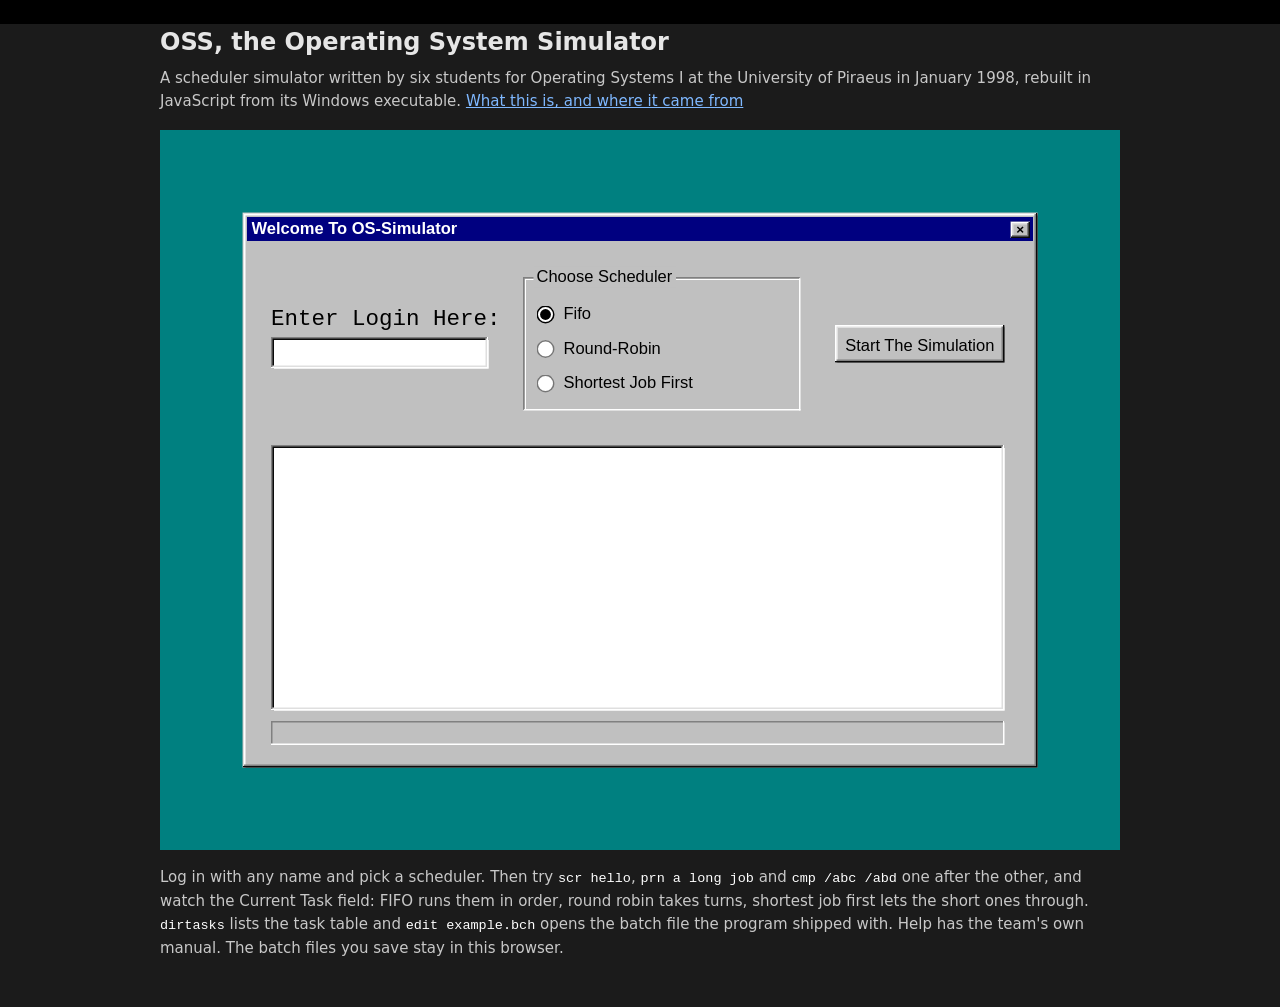
<file: src/index.html>
<!doctype html>
<meta charset="utf-8">
<title>OSS, the Operating System Simulator — Vassilios Karakoidas</title>
<meta name="viewport" content="width=device-width, initial-scale=1">
<meta name="description" content="OSS, a 1998 university operating-systems simulator written in Delphi, reverse-engineered from its executable and running again in the browser: FIFO, round robin and shortest job first over a simulated screen, memory, disk and printer.">
<link rel="canonical" href="https://bkarak.wizhut.tech/software/oss">
<link rel="stylesheet" href="oss.css">

<!--
  The simulator on a page of its own. embed.html is the same desktop without this text, for the
  frame on /software/oss.
-->

<body class="page">
<div class="page-head">
  <h1>OSS, the Operating System Simulator</h1>
  <p>
    A scheduler simulator written by six students for Operating Systems I at the University of
    Piraeus in January 1998, rebuilt in JavaScript from its Windows executable.
    <a href="/software/oss">What this is, and where it came from</a>
  </p>
</div>

<div class="oss-stage page-stage" data-max-scale="1.5"></div>

<div class="page-foot">
  <p>
    Log in with any name and pick a scheduler. Then try <code>scr hello</code>,
    <code>prn a long job</code> and <code>cmp /abc /abd</code> one after the other, and watch
    the Current Task field: FIFO runs them in order, round robin takes turns, shortest job first
    lets the short ones through. <code>dirtasks</code> lists the task table and
    <code>edit example.bch</code> opens the batch file the program shipped with. Help has the
    team's own manual. The batch files you save stay in this browser.
  </p>
</div>

<script src="engine.js"></script>
<script src="help.js"></script>
<script src="oss.js"></script>
</body>
</file>
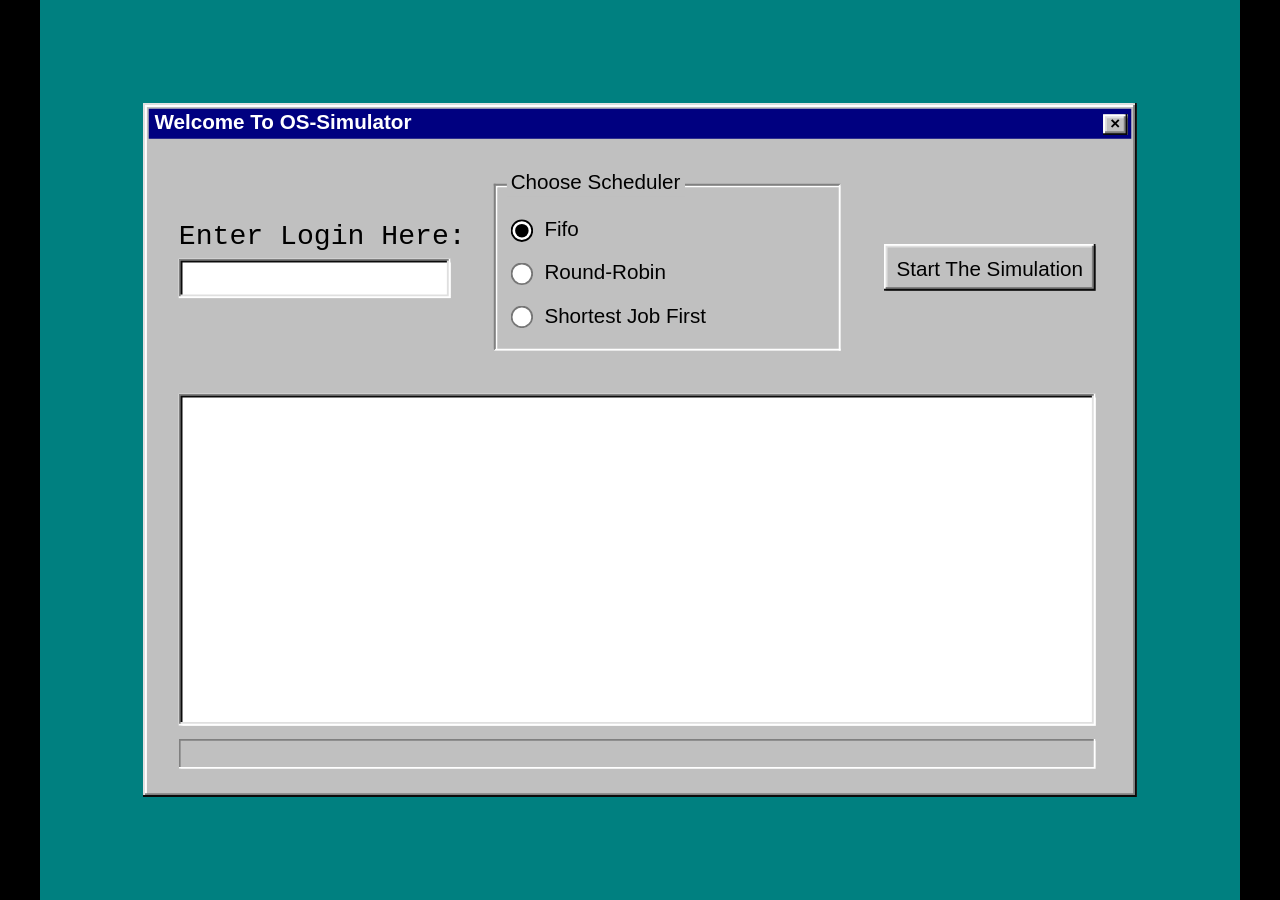
<file: src/embed.html>
<!doctype html>
<meta charset="utf-8">
<title>OSS, the Operating System Simulator</title>
<meta name="viewport" content="width=device-width, initial-scale=1">
<meta name="robots" content="noindex">
<link rel="stylesheet" href="oss.css">

<!--
  The bare desktop, framed on /software/oss. No heading and no instructions: the host page says
  those in its own voice. index.html is the same simulator with a page around it.
-->

<body class="embed">
<div class="oss-stage embed-stage"></div>
<script src="engine.js"></script>
<script src="help.js"></script>
<script src="oss.js"></script>
</body>
</file>
<file: src/oss.css>
/*
 * OSS on a 640x480 Windows 95 desktop. Every control on the four forms sits at the Left/Top/
 * Width/Height its Delphi form file gave it (oss.js reads them from FORMS), so this sheet only
 * has to say what a 1998 control looked like: grey faces, two-pixel bevels, MS Sans Serif 8pt.
 */
:root {
  --face: #c0c0c0;
  --light: #ffffff;
  --mid: #dfdfdf;
  --shadow: #808080;
  --dark: #0a0a0a;
  --title: #000080;
  --title-off: #808080;
  --desk: #008080;
  --ui: "MS Sans Serif", "Microsoft Sans Serif", Tahoma, Geneva, Verdana, sans-serif;
  --sys: "System", "MS Sans Serif", "Microsoft Sans Serif", Tahoma, Verdana, sans-serif;
  --term: "Terminal", "Fixedsys", "Lucida Console", "Courier New", monospace;
}

html, body {
  margin: 0;
  background: #000;
}

/* The frame the desktop is scaled into: the whole viewport in embed.html, a box in index.html. */
.oss-stage {
  position: relative;
  overflow: hidden;
  background: #000;
}

.oss-desktop {
  position: absolute;
  left: 0;
  top: 0;
  width: 640px;
  height: 480px;
  background: var(--desk);
  transform-origin: 0 0;
  font: 11px/1.25 var(--ui);
  color: #000;
  overflow: hidden;
  user-select: none;
  -webkit-user-select: none;
}

.oss-desktop * {
  box-sizing: border-box;
}

/* ------------------------------------------------------------------------------- windows */

.win {
  position: absolute;
  background: var(--face);
  padding: 3px;
  box-shadow: inset -1px -1px var(--dark), inset 1px 1px var(--mid), inset -2px -2px var(--shadow), inset 2px 2px var(--light);
}

.win[hidden] {
  display: none;
}

.win .caption {
  height: 16px;
  margin-bottom: 0;
  display: flex;
  align-items: center;
  padding: 0 2px 0 3px;
  background: var(--title-off);
  color: #c0c0c0;
  font-weight: bold;
  font-size: 11px;
  white-space: nowrap;
  overflow: hidden;
}

.win.active .caption {
  background: var(--title);
  color: #fff;
}

.win .caption span {
  flex: 1;
  overflow: hidden;
  text-overflow: ellipsis;
}

.win .caption .close {
  width: 13px;
  height: 11px;
  padding: 0;
  margin-left: 2px;
  font: bold 9px/9px var(--ui);
  min-width: 0;
}

.menubar {
  height: 19px;
  display: flex;
  align-items: stretch;
  padding: 0 0 1px;
  position: relative;
}

.menubar > .menu-top {
  padding: 2px 6px 0;
  cursor: default;
}

.menubar > .menu-top.open {
  box-shadow: inset 1px 1px var(--shadow), inset -1px -1px var(--light);
}

.menu-drop {
  position: absolute;
  z-index: 50;
  min-width: 120px;
  background: var(--face);
  padding: 3px;
  box-shadow: inset -1px -1px var(--dark), inset 1px 1px var(--mid), inset -2px -2px var(--shadow), inset 2px 2px var(--light);
}

.menu-drop .item {
  display: flex;
  justify-content: space-between;
  gap: 24px;
  padding: 2px 8px 2px 18px;
  white-space: nowrap;
  cursor: default;
}

.menu-drop .item:hover:not(.disabled) {
  background: var(--title);
  color: #fff;
}

.menu-drop .item.disabled {
  color: var(--shadow);
  text-shadow: 1px 1px var(--light);
}

.menu-drop .sep {
  margin: 3px 1px;
  border-top: 1px solid var(--shadow);
  border-bottom: 1px solid var(--light);
}

.client {
  position: relative;
}

.client > * {
  position: absolute;
}

/* ------------------------------------------------------------------------------ controls */

.oss-desktop button {
  font: 11px var(--ui);
  color: #000;
  background: var(--face);
  border: 0;
  padding: 0 4px;
  box-shadow: inset -1px -1px var(--dark), inset 1px 1px var(--light), inset -2px -2px var(--shadow), inset 2px 2px var(--mid);
  white-space: nowrap;
  overflow: hidden;
  cursor: default;
}

.oss-desktop button:active:not(:disabled) {
  box-shadow: inset 1px 1px var(--dark), inset -1px -1px var(--light), inset 2px 2px var(--shadow), inset -2px -2px var(--mid);
  padding: 2px 3px 0 5px;
}

.oss-desktop button:focus-visible,
.oss-desktop button:focus {
  outline: 1px dotted #000;
  outline-offset: -5px;
}

.oss-desktop button:disabled {
  color: var(--shadow);
  text-shadow: 1px 1px var(--light);
}

.oss-desktop u {
  text-decoration: underline;
}

.field,
.oss-desktop input[type="text"],
.oss-desktop textarea {
  font: 11px var(--ui);
  color: #000;
  background: #fff;
  border: 0;
  margin: 0;
  padding: 3px 4px;
  box-shadow: inset -1px -1px var(--light), inset 1px 1px var(--shadow), inset -2px -2px var(--mid), inset 2px 2px var(--dark);
  outline: none;
  user-select: text;
  -webkit-user-select: text;
  border-radius: 0;
}

.oss-desktop input[readonly] {
  cursor: default;
}

.oss-desktop textarea,
.memo {
  resize: none;
  white-space: pre-wrap;
  overflow-y: scroll;
  overflow-x: hidden;
  padding: 2px 4px;
}

.memo {
  background: #fff;
  box-shadow: inset -1px -1px var(--light), inset 1px 1px var(--shadow), inset -2px -2px var(--mid), inset 2px 2px var(--dark);
  user-select: text;
  -webkit-user-select: text;
}

.memo div {
  min-height: 1.25em;
  overflow-wrap: anywhere;
}

/* Windows 95 scroll bars, near enough: grey buttons on a dithered track. */
.memo::-webkit-scrollbar,
.oss-desktop textarea::-webkit-scrollbar {
  width: 16px;
  height: 16px;
}

.memo::-webkit-scrollbar-track,
.oss-desktop textarea::-webkit-scrollbar-track {
  background-color: #dfdfdf;
  background-image: repeating-conic-gradient(#c0c0c0 0 25%, #fff 0 50%);
  background-size: 2px 2px;
}

.memo::-webkit-scrollbar-thumb,
.oss-desktop textarea::-webkit-scrollbar-thumb {
  background: var(--face);
  box-shadow: inset -1px -1px var(--dark), inset 1px 1px var(--mid), inset -2px -2px var(--shadow), inset 2px 2px var(--light);
}

.memo::-webkit-scrollbar-button:single-button,
.oss-desktop textarea::-webkit-scrollbar-button:single-button {
  display: block;
  height: 16px;
  width: 16px;
  background-color: var(--face);
  box-shadow: inset -1px -1px var(--dark), inset 1px 1px var(--mid), inset -2px -2px var(--shadow), inset 2px 2px var(--light);
  background-repeat: no-repeat;
  background-position: center;
}

.memo::-webkit-scrollbar-button:single-button:vertical:decrement,
.oss-desktop textarea::-webkit-scrollbar-button:single-button:vertical:decrement {
  background-image: url("data:image/svg+xml,%3Csvg xmlns='http://www.w3.org/2000/svg' width='7' height='4'%3E%3Cpath d='M3 0h1v1h1v1h1v1h1v1H0V3h1V2h1V1h1z'/%3E%3C/svg%3E");
}

.memo::-webkit-scrollbar-button:single-button:vertical:increment,
.oss-desktop textarea::-webkit-scrollbar-button:single-button:vertical:increment {
  background-image: url("data:image/svg+xml,%3Csvg xmlns='http://www.w3.org/2000/svg' width='7' height='4'%3E%3Cpath d='M0 0h7v1H6v1H5v1H4v1H3V3H2V2H1V1H0z'/%3E%3C/svg%3E");
}

.memo::-webkit-scrollbar-corner,
.oss-desktop textarea::-webkit-scrollbar-corner {
  background: var(--face);
}

.label {
  white-space: nowrap;
}

.label.sys {
  font: bold 12px var(--sys);
  text-decoration: underline;
}

.label.plain {
  font: 13px var(--sys);
}

.label.term {
  font: 15px var(--term);
}

/* TBevel: bsLowered draws a sunken rectangle, bsRaised a raised one. */
.bevel {
  border: 1px solid;
  border-color: var(--shadow) var(--light) var(--light) var(--shadow);
  pointer-events: none;
}

.bevel.raised {
  border-color: var(--light) var(--shadow) var(--shadow) var(--light);
}

.groupbox {
  border: 1px solid;
  border-color: var(--shadow) var(--light) var(--light) var(--shadow);
  box-shadow: inset 1px 1px var(--light), 1px 1px var(--shadow) inset;
}

.groupbox legend,
.groupbox .legend {
  position: absolute;
  top: -8px;
  left: 6px;
  padding: 0 2px;
  background: var(--face);
}

.groupbox label {
  position: absolute;
  left: 8px;
  display: flex;
  align-items: center;
  gap: 6px;
  white-space: nowrap;
}

.groupbox input[type="radio"] {
  margin: 0;
  width: 12px;
  height: 12px;
  accent-color: #000;
}

.progress {
  background: var(--face);
  box-shadow: inset -1px -1px var(--light), inset 1px 1px var(--shadow);
  padding: 2px;
}

.progress i {
  display: block;
  height: 100%;
  width: 0;
  background: repeating-linear-gradient(90deg, var(--title) 0 8px, transparent 8px 10px);
}

/* ----------------------------------------------------------------------------- the about box */

.about .client {
  background: #800000;
}

.about .label {
  font-family: Arial, Helvetica, sans-serif;
  font-weight: bold;
  color: #0000ff;
}

.about .script {
  font-family: "Matura MT Script Capitals", "Brush Script MT", "Segoe Script", "Comic Sans MS", cursive;
  color: #ff0000;
}

.about .bevel {
  border-color: var(--shadow) var(--light) var(--light) var(--shadow);
}

/* ------------------------------------------------------------------------- message boxes */

.modal-veil {
  position: absolute;
  inset: 0;
  z-index: 40;
}

.msgbox .client {
  display: flex;
  flex-direction: column;
  gap: 12px;
  padding: 12px 12px 10px;
}

.msgbox .client > * {
  position: static;
}

.msgbox .body {
  display: flex;
  align-items: center;
  gap: 14px;
  white-space: pre-wrap;
  max-width: 420px;
}

.msgbox .buttons {
  display: flex;
  justify-content: center;
  gap: 6px;
}

.msgbox .buttons button {
  width: 75px;
  height: 23px;
}

/* ---------------------------------------------------------------------- open / save dialogs */

.filedlg .client > * {
  position: absolute;
}

.filedlg .list {
  background: #fff;
  overflow-y: auto;
  padding: 2px;
  box-shadow: inset -1px -1px var(--light), inset 1px 1px var(--shadow), inset -2px -2px var(--mid), inset 2px 2px var(--dark);
}

.filedlg .list div {
  padding: 0 3px;
  white-space: nowrap;
  cursor: default;
}

.filedlg .list div::before {
  content: "\1F5CE\FE0E ";
  font-size: 10px;
}

.filedlg .list div.sel {
  background: var(--title);
  color: #fff;
}

/* ----------------------------------------------------------------------------------- help */

.help .client {
  display: flex;
  flex-direction: column;
}

.help .client > * {
  position: static;
}

.help .bar {
  display: flex;
  gap: 2px;
  padding: 2px 0 4px;
}

.help .bar button {
  height: 22px;
  padding: 0 8px;
}

.help .helptext {
  flex: 1;
  overflow-y: auto;
  background: #fff;
  padding: 8px 12px;
  font: 12px/1.4 Arial, Helvetica, sans-serif;
  user-select: text;
  -webkit-user-select: text;
  box-shadow: inset -1px -1px var(--light), inset 1px 1px var(--shadow), inset -2px -2px var(--mid), inset 2px 2px var(--dark);
}

.help .helptext h1 {
  font-size: 15px;
  margin: 0 0 8px;
  color: #000080;
}

.help .helptext p {
  margin: 0 0 8px;
}

.help .helptext a {
  color: #008000;
  text-decoration: underline;
  cursor: pointer;
}

.help .helptext dl {
  margin: 0 0 8px;
}

.help .helptext dt {
  font-weight: bold;
  margin-top: 6px;
}

.help .helptext dd {
  margin: 0 0 0 22px;
}

.help .helptext code {
  font-family: "Courier New", monospace;
}

.help .helptext ul {
  margin: 0 0 8px;
  padding-left: 20px;
}

/* ----------------------------------------------------------------------- shut down screen */

.shutdown {
  position: absolute;
  inset: 0;
  z-index: 100;
  background: #000;
  color: #ff8c00;
  display: flex;
  flex-direction: column;
  align-items: center;
  justify-content: center;
  gap: 22px;
  font: bold 26px/1.3 Arial, Helvetica, sans-serif;
  text-align: center;
  cursor: pointer;
}

.shutdown[hidden],
.oss-desktop [hidden] {
  display: none !important;
}

.shutdown small {
  font: 12px var(--ui);
  color: #a0a0a0;
}

/* ------------------------------------------------------------------ the two page shells */

body.embed {
  overflow: hidden;
}

.embed-stage {
  width: 100vw;
  height: 100vh;
}

body.page {
  background: #1b1b1b;
  color: #e6e6e6;
  font: 15px/1.55 system-ui, -apple-system, "Segoe UI", Roboto, sans-serif;
  padding: 0 16px 32px;
}

.page-head,
.page-foot {
  max-width: 960px;
  margin: 0 auto;
}

.page-head h1 {
  font-size: 1.5rem;
  margin: 24px 0 6px;
}

.page-head p,
.page-foot p {
  margin: 0 0 16px;
  color: #c8c8c8;
}

.page a {
  color: #7fb8ff;
}

.page code {
  font-family: ui-monospace, Menlo, Consolas, monospace;
  font-size: 0.9em;
  color: #fff;
}

.page-stage {
  max-width: 960px;
  margin: 0 auto 16px;
  aspect-ratio: 4 / 3;
}
</file>
